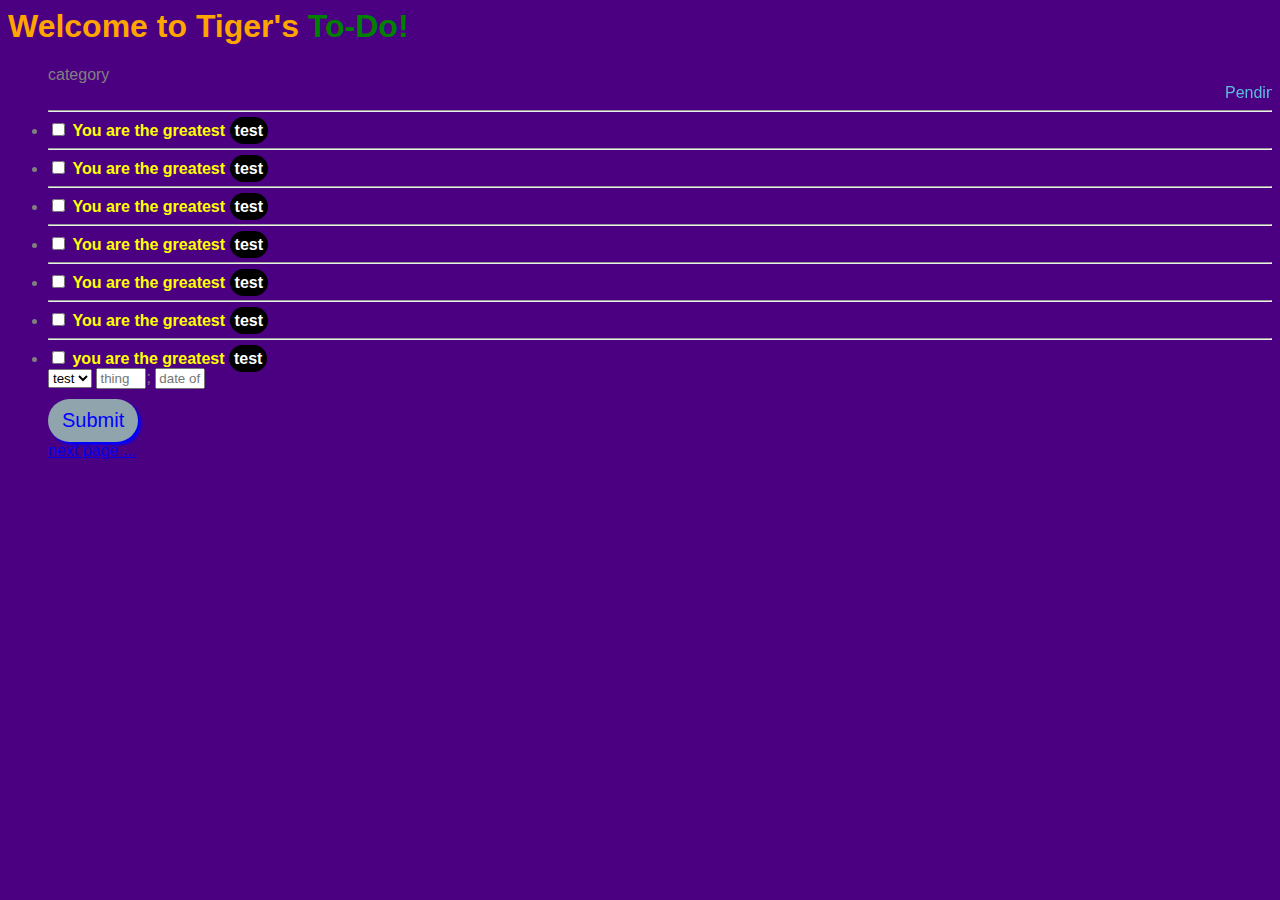
<file: index.html>
<DOCTYPE html>
<html>
    <head>
        <link rel="stylesheet" href="index.css">
        <script src="https://ajax.googleapis.com/ajax/libs/jquery/3.2.1/jquery.min.js"></script>

        <script src="index.js"></script>
        </head>
        <body>
            <h1>Welcome to Tiger's <span class="span1">To-Do!</span></h1>
            
            <ul>
                category
                <marquee> Pending <span class="span2"> assignment</span> due</marquee>
                <hr>
                <li>
                     
                     <input type="checkbox"> <span class="row"> You are the greatest</span> <span class="time">test</span>
                     
                     
                      
                </li>
                
                <hr>
                <li>
                   <input type="checkbox"> <span class="row"> You are the greatest</span> <span class="time">test</span>
                </li>
               
                <hr>
                <li>
                    <input type="checkbox"> <span class="row"> You are the greatest</span> <span class="time">test</span>
                </li>
                   
                <hr>
                <li>
                    <input type="checkbox"> <span class="row"> You are the greatest</span> <span class="time">test</span>
                </li>
                 
                <hr>
                <li>
                    <input type="checkbox"> <span class="row"> You are the greatest</span> <span class="time">test</span>
                </li>
                  
                <hr>
                <li>
                    <input type="checkbox"> <span class="row"> You are the greatest</span> <span class="time">test</span>
                </li>
               
                <hr>
                <li>
                   <input type="checkbox"> <span class="row"> you are the greatest</span> <span class="time">test</span>
                    
                </li>
                <select>
                    <option value="test"> test </option>
                    <option value="test2"> to</option>
                </select>
                <input placeholder="thing" id="t">; <input placeholder="date of thing" id="dot">
                
                <input type="submit" id="submit">
                <a href = "show.html"> next page ...</a>
                
                
            </ul>
        </body>
</html>
</file>
<file: index.css>
h1 {
    color: orange;
}
body {
    background-color: indigo;
    color: grey;
}
marquee {
    color: rgb(89,190,220);
}
html {
    font-family: sans-serif;
}
span {
    color: yellow;
    font-weight: bold;
}
.span1 {
    color: green;
}
.span2 {
    color: magenta;
}
#submit {
    color:blue;
    font-size: 20px;
    text-align: center;
    outline: none;
    padding: 10px 14px;
    border-style:none;
    border-radius: 100px;
    box-shadow:3px 3px 3px;
    display: block;
    background-color:#90A4AE;
    margin-top:10px;
}
#submit:active {
    box-shadow: 1px 1px 1px #90A4AE;
}
#dot {
    width:50px;
}
#t {
    width:50px;
}
.time {
    background-color: black;
    color: white;
    padding: 5px;
    border-radius: 18px ;
}
</file>
